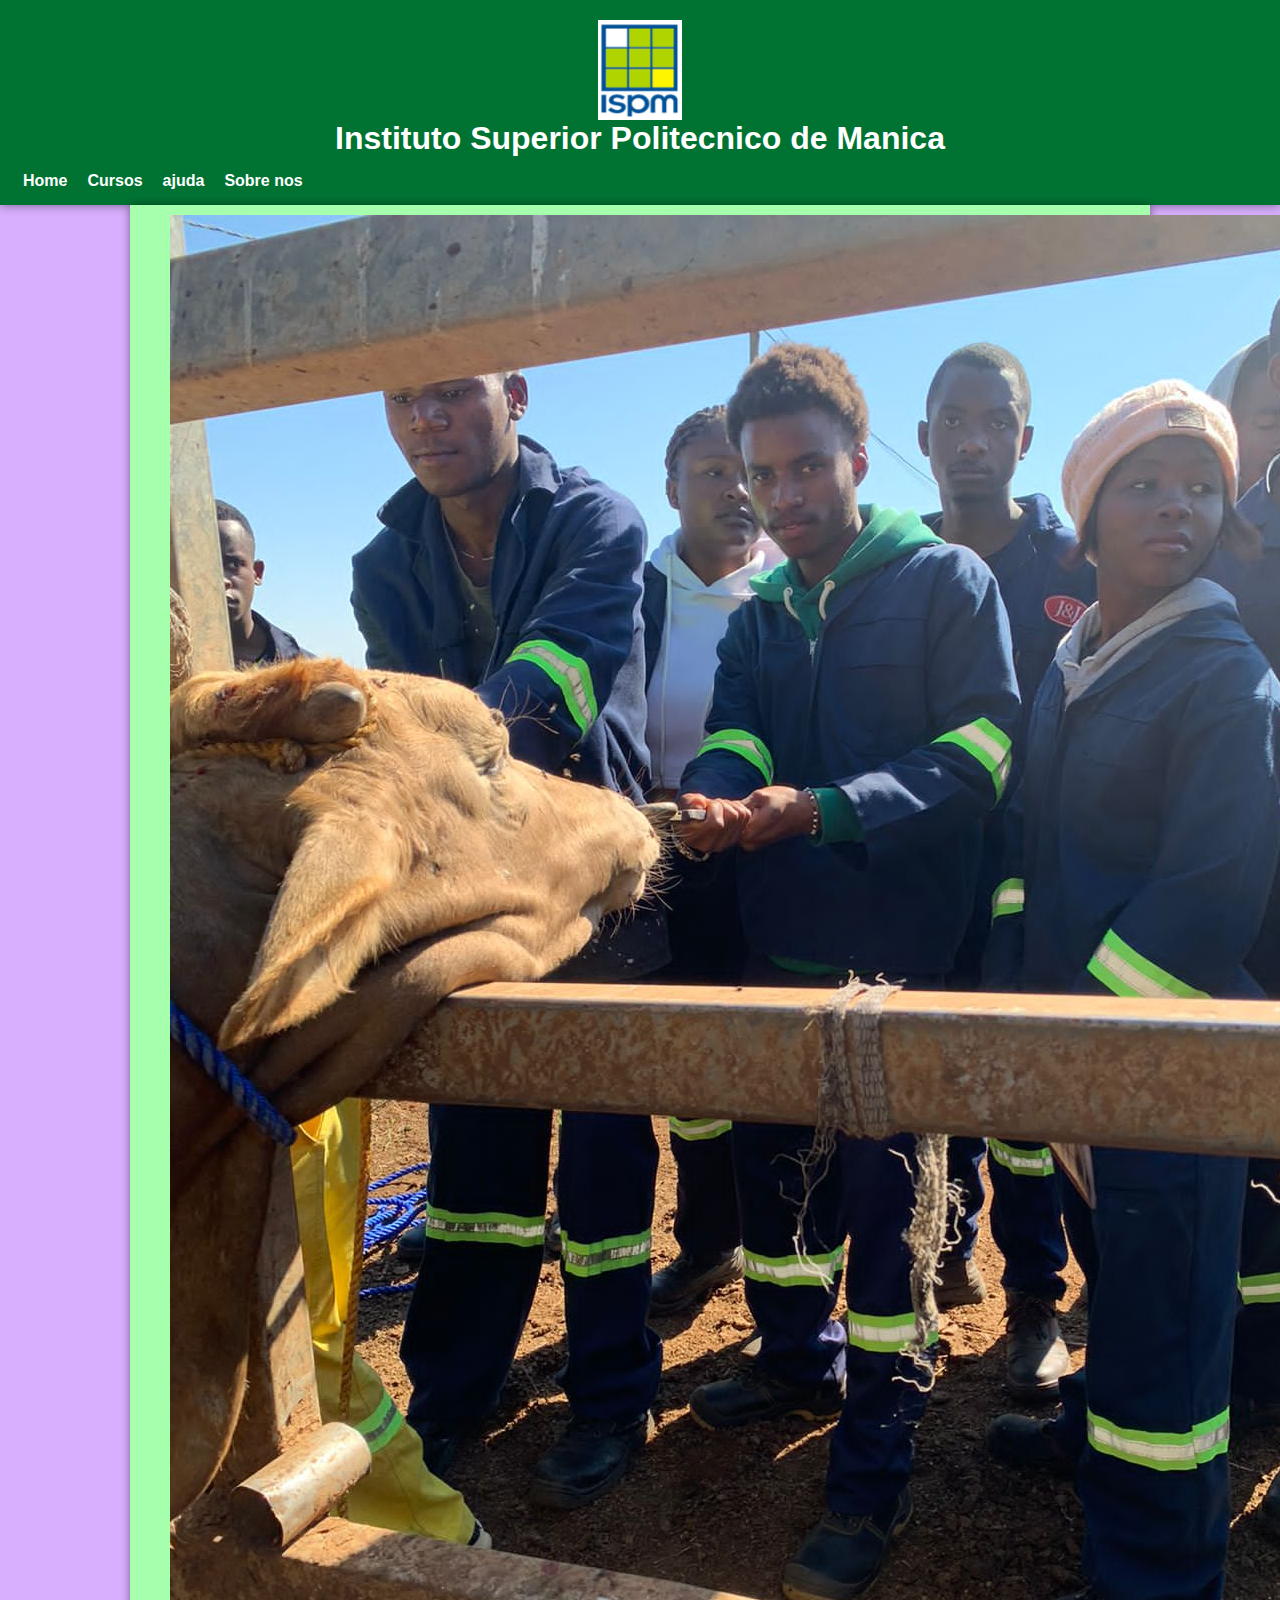
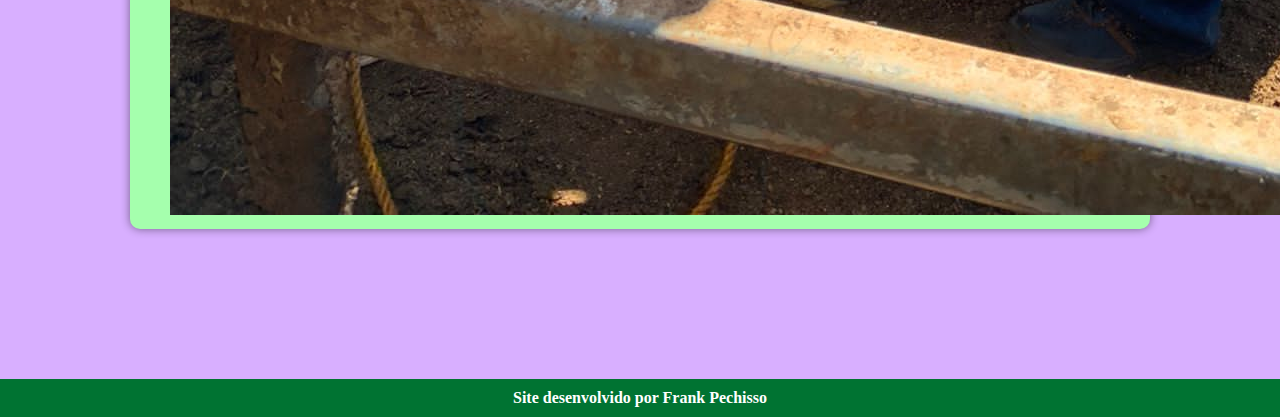
<file: index.html>
<!DOCTYPE html>
<html lang="pt-br">
<head>
    <meta charset="UTF-8">
    <meta name="viewport" content="width=device-width, initial-scale=1.0">
    <title>home</title>
    <link rel="stylesheet" href="style.css">
</head>
<body>
<header>
    <img src="imagens/logo da ispm.png" alt="logo da zootecnia" >
<h1>Instituto Superior Politecnico de Manica</h1>
<nav>
    <a href="index.html">Home</a>
    <a href="cursos.html">Cursos</a>
    <a href="ajuda.html">ajuda</a>
    <a href="sobrenos.html">Sobre nos</a>
</nav>
</header>


<main>
 <section>
        <img src="imagens/IMG-20240708-WA0104.jpg" alt="estudantes">
 </section>

    <section>
        
    </section>
</main>

<footer>
 <p>Site desenvolvido por Frank Pechisso</p>
</footer>







    
</body>
</html>
</file>
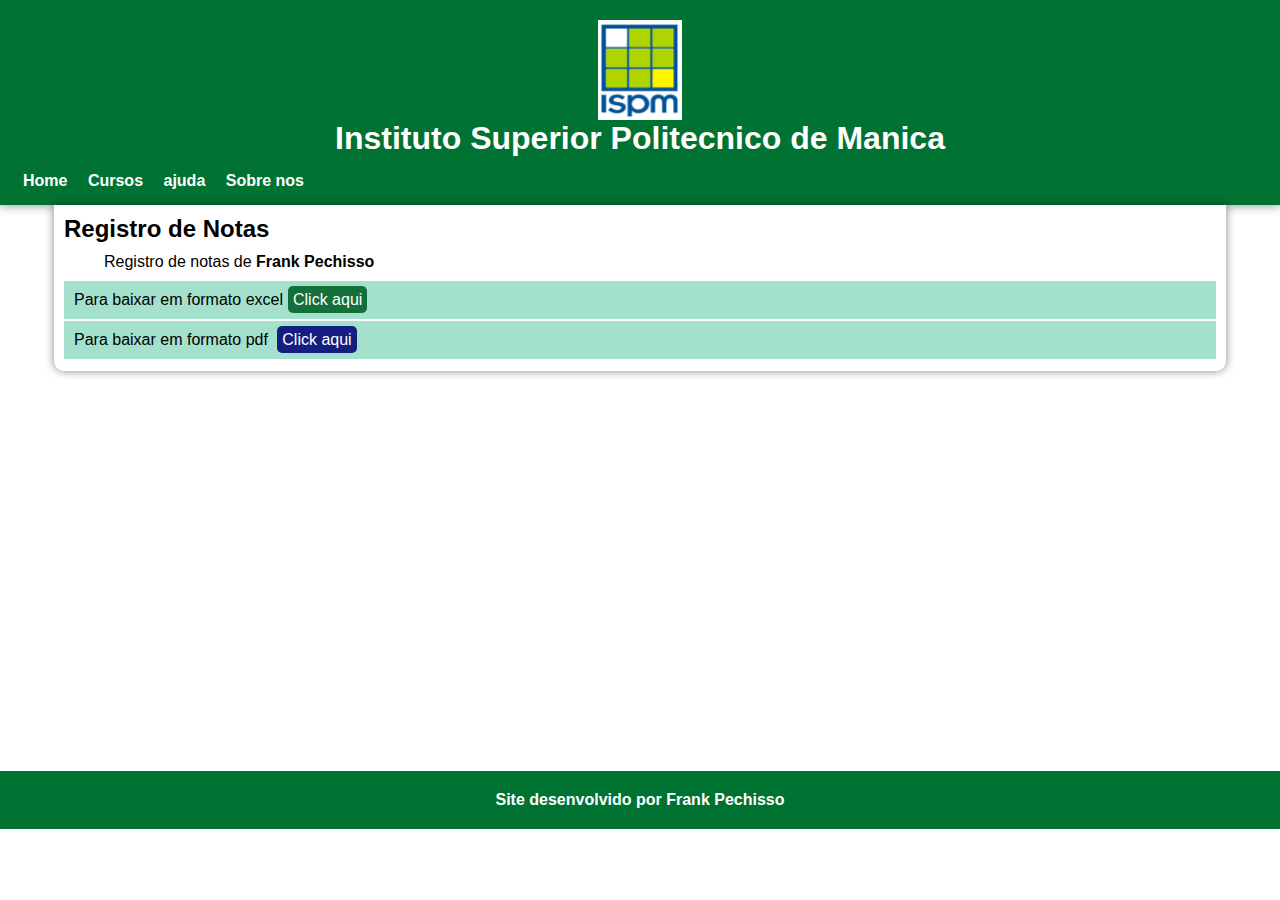
<file: ajuda.html>
<!DOCTYPE html>
<html lang="pt-br">
<head>
    <meta charset="UTF-8">
    <meta name="viewport" content="width=device-width, initial-scale=1.0">
    <title>Document</title>
    <style>
 body{
    font-family: Arial, Helvetica, sans-serif
}
*{
    padding: 0px;
    margin: 0px;
}
header{
    background-color: rgb(0, 115, 50);
    padding-top: 20px;
    box-shadow: 0px 0px 10px rgba(0, 0, 0, 0.473);
    
}
header h1{
    text-align: center;
    font-family: sans-serif;
    color: white;


}
header img{
    display: block;
    margin: auto;
    height: 100px;
}
header nav{
padding: 15px;
}
header nav a{
    text-decoration:none;
    color: white;
    font-weight: bold;
    font-family: Arial, Helvetica, sans-serif;
    padding: 8px;


}
header nav a:hover{
    background-color: rgb(69, 163, 240);
    border-radius: 6px;
    color: rgb(0, 0, 0);
    box-shadow: 3px 3px 8px rgba(0, 0, 0, 0.452);
}
    main{
    width: 90vw;
    margin: auto;
    background-color: white;
    padding: 10px;
    border-radius: 0px 0px 10px 10px;
    box-shadow: 0px 0px 10px rgba(0, 0, 0, 0.473);}

    a#linkexcel{
        background-color: rgb(19, 112, 59);
        color: rgb(255, 255, 255);
        text-decoration: none;
        padding: 5px;
        border-radius: 5px;
        margin-left: 5px;
    }
    a#linkpdf{
        background-color: rgb(20, 30, 128);
        color: rgb(255, 255, 255);
        text-decoration: none;
        padding: 5px;
        border-radius: 5px;
        margin-left: 5px;
    }
    section > p{
        text-indent: 30px;
    }
    p{
        padding: 10px;
    }
    #plink{
        font-size: 1em;
        background-color: rgba(156, 223, 200, 0.932);
        margin-bottom: 2px;
        padding: -20px;
        
    }

    footer{
    text-align: center;
    color: white;
    background-color: rgb(0, 115, 50);
    margin-top: 400px;
    padding: 10px;
}
footer p{
    font-weight: bold;
}
    </style>
</head>
<body>
    



    <header>
        <img src="imagens/logo da ispm.png" alt="logo da zootecnia" >
    <h1>Instituto Superior Politecnico de Manica</h1>
    <nav>
        <a href="index.html">Home</a>
        <a href="cursos.html">Cursos</a>
        <a href="ajuda.html">ajuda</a>
        <a href="sobrenos.html">Sobre nos</a>
    </nav>
    </header>
    



    <main>
        <section>
            <h2>Registro de Notas</h2>
            <p>Registro de notas de <b>Frank Pechisso</b></p>
            <form action="">
                <p id="plink">
                    Para baixar em formato excel<a href="arquivos/planilha de notas.xlsx" id="linkexcel">Click aqui</a>

                </p>
                <p id="plink">
                    Para baixar em formato pdf <a id="linkpdf" href="arquivos/Planilha de notas.pdf">Click aqui</a>
                </p>
            </form>
        </section>
        
    </main>



    <footer>
        <p>Site desenvolvido por Frank Pechisso</p>
    </footer>
</body>
</html>
</file>
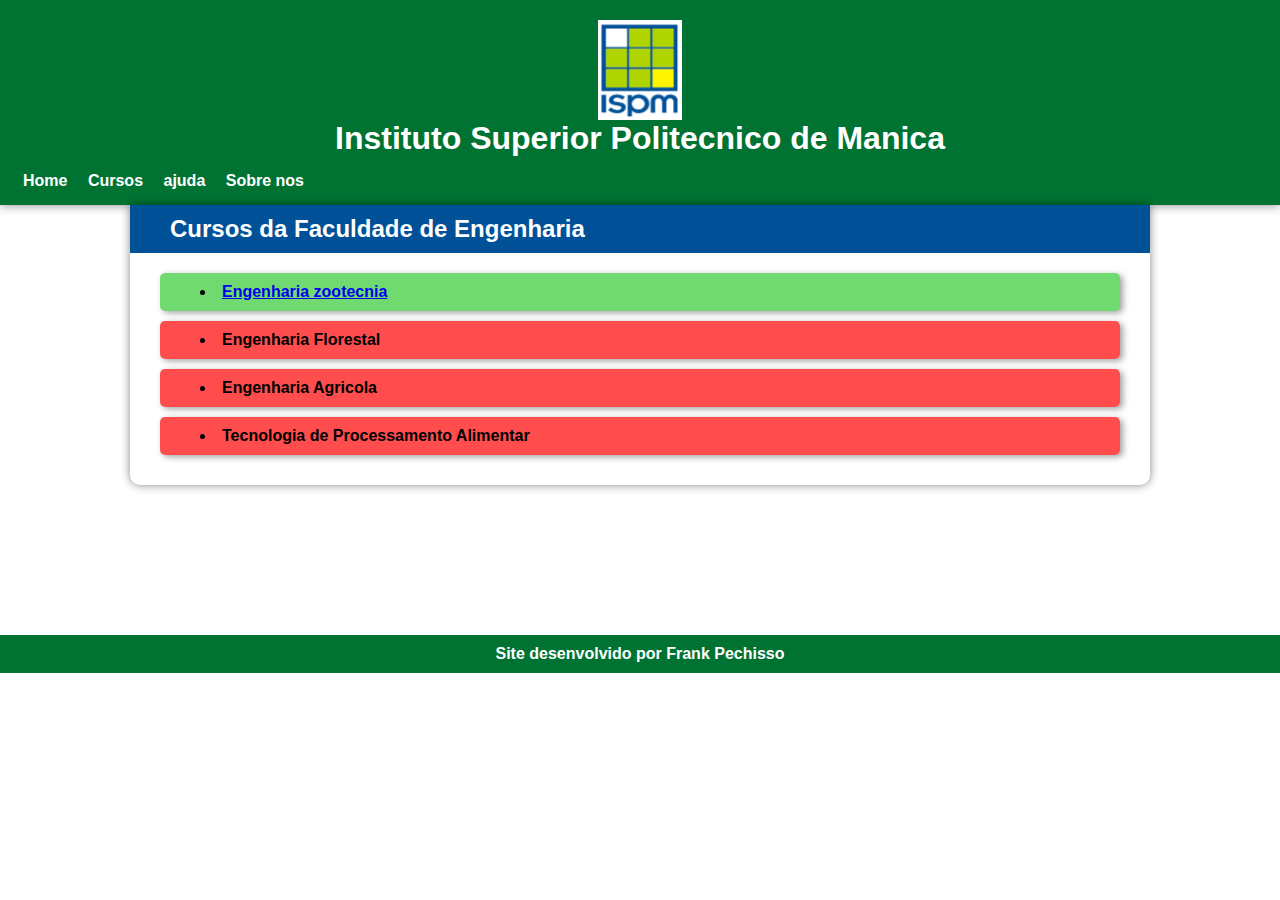
<file: cursos.html>
<!DOCTYPE html>
<html lang="pt-br">
<head>
    <meta charset="UTF-8">
    <meta name="viewport" content="width=device-width, initial-scale=1.0">
    <title>cursos</title>
    <style>
        body{
            font-family: Arial, Helvetica, sans-serif
        }
        *{
            padding: 0px;
            margin: 0px;
        }
        header{
    background-color: rgb(0, 115, 50);
    padding-top: 20px;
    box-shadow: 0px 0px 10px rgba(0, 0, 0, 0.473);
    
}
header h1{
    text-align: center;
    font-family: sans-serif;
    color: white;


}
header img{
    display: block;
    margin: auto;
    height: 100px;
}
header nav{
padding: 15px;
}
header nav a{
    text-decoration:none;
    color: white;
    font-weight: bold;
    font-family: Arial, Helvetica, sans-serif;
    padding: 8px;


}
header nav a:hover{
    background-color: rgb(69, 163, 240);
    border-radius: 6px;
    color: rgb(0, 0, 0);
    box-shadow: 3px 3px 8px rgba(0, 0, 0, 0.452);
}
    main{
    max-width: 1000px;
    min-width: 320px;
    margin: auto;
    background-color: white;
    text-indent: 30px;
    padding: 10px;
    border-radius: 0px 0px 10px 10px;
    box-shadow: 0px 0px 10px rgba(0, 0, 0, 0.473);
}
ul{
    padding: 10px;
    list-style-position: inside;
    font-weight: bold;
}
main li{
    background-color: rgb(112, 218, 112);;
    border-radius: 5px;
    margin: 10px;
    padding: 10px;
    box-shadow:  3px 2px 6px rgba(0, 0, 0, 0.37);

}
main ul li:hover{
    background-color: rgb(96, 192, 96);
}
main section article h2{
    background-color: rgba(0, 81, 152);
    padding: 10px;
    margin: -10px -10px 0px -10px;
    color: white;
}
footer{
    text-align: center;
    color: white;
    background-color: rgb(0, 115, 50);
    margin-top: 150px;
    padding: 10px;
}
footer p{
    font-weight: bold;
}

:root{
    --font-padrao: Arial, Helvetica, sans-serif;
    --font-destaque: cursive;
    --Verde: #007332;
    --Amarelo: #c1db2c;
    --Azul: #002575;
    --Branco:#ffffff;
    --brack:#000000;
    --redNF:#ff0000b2;
}

.siteNF{
    background-color: var(--redNF);

}
.siteNF:hover{
    background-color: #00000044;
}
    </style>
</head>
<body>
    <header>
        <img src="imagens/logo da ispm.png" alt="logo da zootecnia" >
    <h1>Instituto Superior Politecnico de Manica</h1>
    <nav>
        <a href="index.html">Home</a>
        <a href="cursos.html">Cursos</a>
        <a href="ajuda.html">ajuda</a>
        <a href="sobrenos.html">Sobre nos</a>
    </nav>
    </header>
    <main>
        <section>
            <article>
                <h2>Cursos da Faculdade de Engenharia</h2>
                <ul>
                    <li><a href="cursos/zootecnia.html">Engenharia zootecnia</a></li>
                    <li class="siteNF">Engenharia Florestal</li>
                    <li class="siteNF">Engenharia Agricola</li>
                    <li class="siteNF">Tecnologia de Processamento Alimentar</li>
                </ul>
            </article>
        </section>
    </main>
    <footer>
        <p>Site desenvolvido por Frank Pechisso</p>
       </footer>
</body>
</html>
</file>
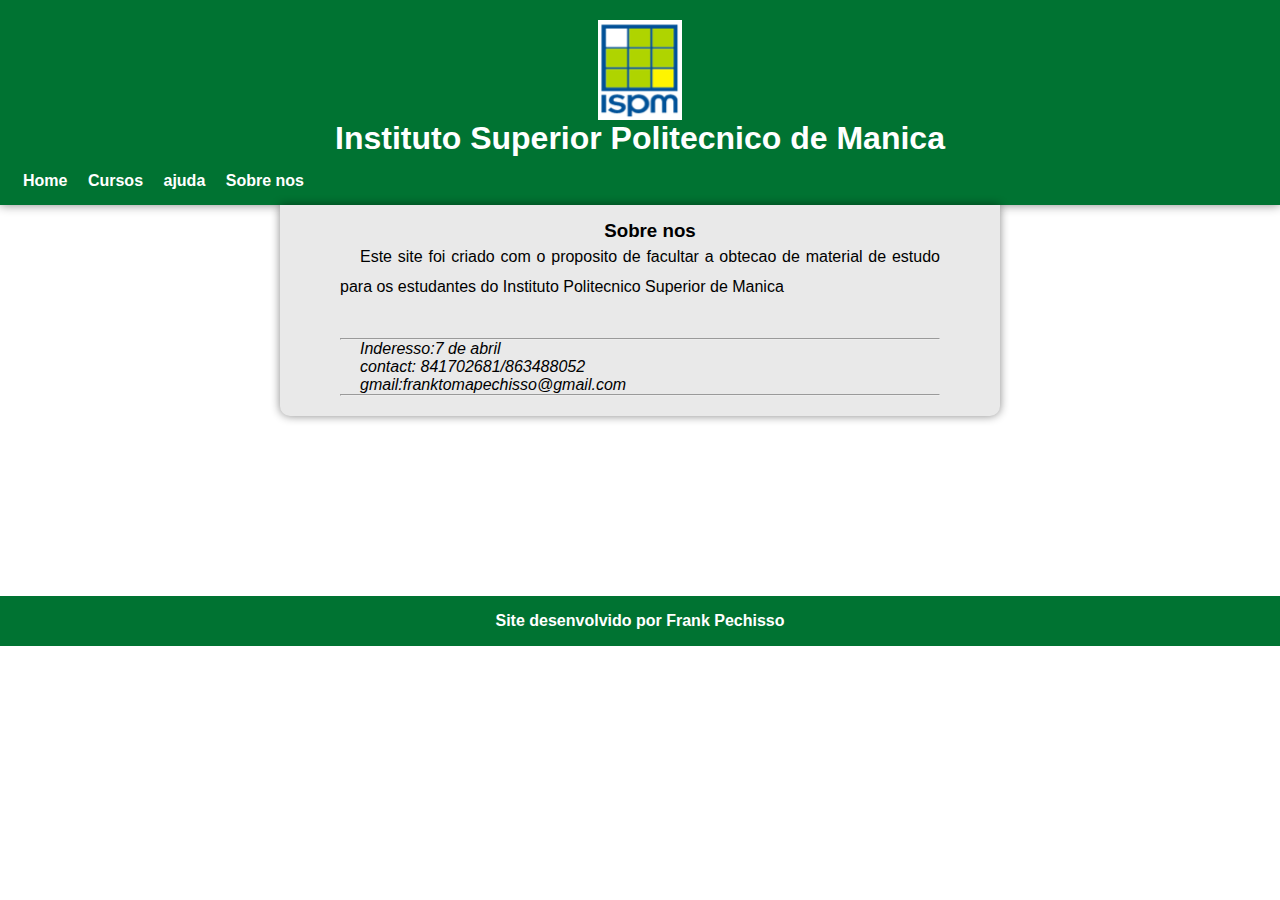
<file: sobrenos.html>
<!DOCTYPE html>
<html lang="en">
<head>
    <meta charset="UTF-8">
    <meta name="viewport" content="width=device-width, initial-scale=1.0">
    <title>Document</title>
    <style>
          body{
            font-family: Arial, Helvetica, sans-serif
        }
        *{
            padding: 0px;
            margin: 0px;
        }
        header{
    background-color: rgb(0, 115, 50);
    padding-top: 20px;
    box-shadow: 0px 0px 10px rgba(0, 0, 0, 0.473);
    
}
header h1{
    text-align: center;
    font-family: sans-serif;
    color: white;


}
header img{
    display: block;
    margin: auto;
    height: 100px;
}
header nav{
padding: 15px;
}
header nav a{
    text-decoration:none;
    color: white;
    font-weight: bold;
    font-family: Arial, Helvetica, sans-serif;
    padding: 8px;
}
header nav a:hover{
    background-color: rgb(69, 163, 240);
    border-radius: 6px;
    color: rgb(0, 0, 0);
    box-shadow: 3px 3px 8px rgba(0, 0, 0, 0.452);
}
main{
    max-width: 600px;
    min-width: 220px;
    margin: auto;
    background-color: rgb(233, 233, 233);
    text-indent: 35px;
    padding: 15px 60px 20px 60px;
    border-radius: 0px 0px 10px 10px;
    box-shadow: 0px 0px 10px rgba(0, 0, 0, 0.473);
    text-indent: 20px;
    text-align: justify;

}
p{
    line-height: 30px;
}
main h3{
    text-align: center;
}
footer{
    text-align: center;
    color: white;
    background-color: rgb(0, 115, 50);
    margin-top: 180px;
    padding: 10px;
}
footer p{
    font-weight: bold;
}
    </style>
</head>
<body>
    <header>
        <img src="imagens/logo da ispm.png" alt="logo da zootecnia" >
        <h1>Instituto Superior Politecnico de Manica</h1>
        <nav>
            <a href="index.html">Home</a>
            <a href="cursos.html">Cursos</a>
            <a href="ajuda.html">ajuda</a>
            <a href="sobrenos.html">Sobre nos</a>
        </nav>
    </header>
    <main>
        <section>
            <h3>Sobre nos</h3>
            <p>Este site foi criado com o proposito de facultar a obtecao de material de estudo para os estudantes do Instituto Politecnico Superior de Manica</p>
            
            <br>
            <br>
            <hr>
            
                <address> Inderesso:7 de abril</address>
            
                <address> contact: 841702681/863488052</address>
                <address> gmail:franktomapechisso@gmail.com</address>
            <hr>
        </section>

    </main>
    <footer>
        <p>Site desenvolvido por Frank Pechisso</p>
       </footer>
</body>
</html>
</file>
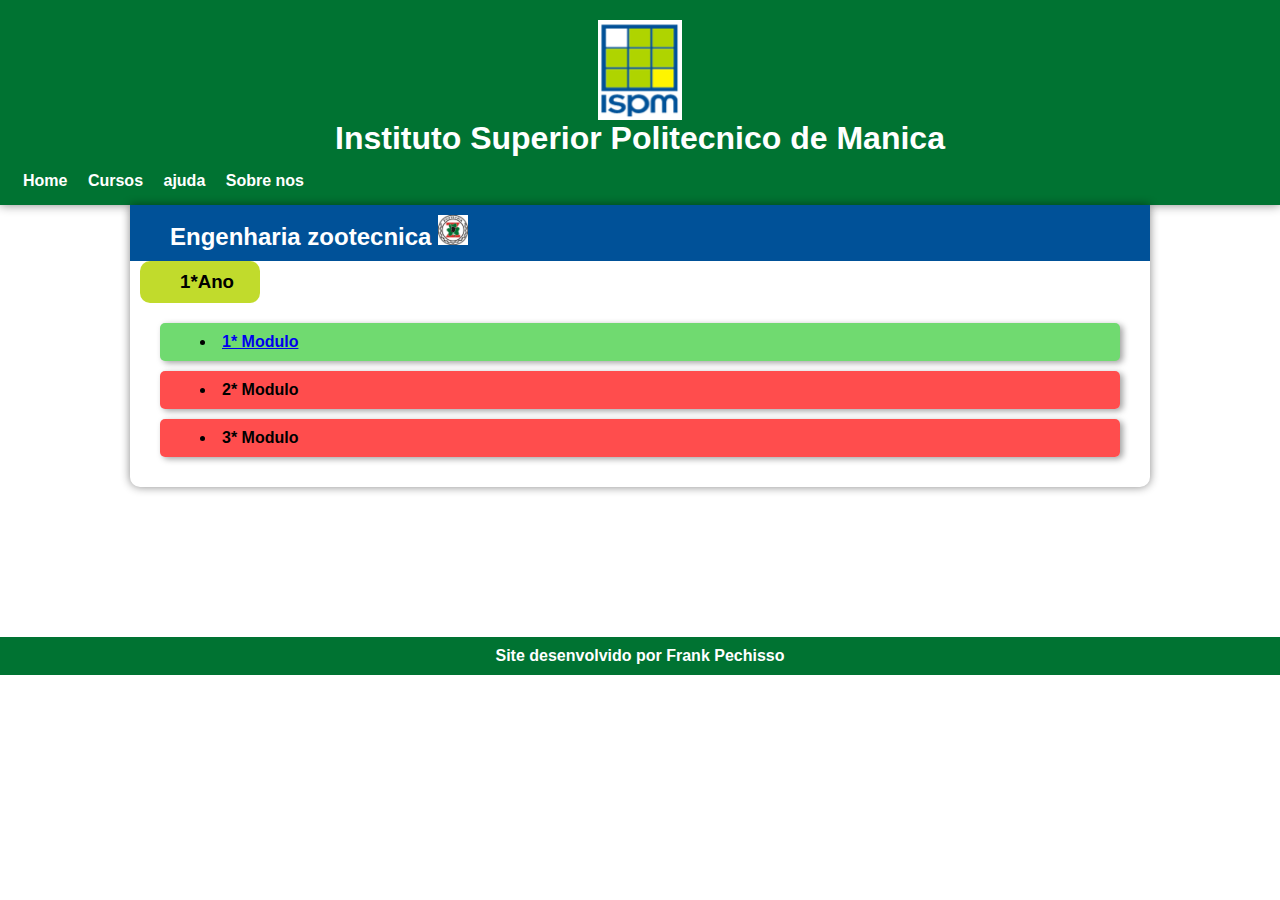
<file: cursos/1ano.html>
<!DOCTYPE html>
<html lang="pt-br">
<head>
    <meta charset="UTF-8">
    <meta name="viewport" content="width=device-width, initial-scale=1.0">
    <title>cursos</title>
    <style>
        body{
            font-family: Arial, Helvetica, sans-serif
        }
        *{
            padding: 0px;
            margin: 0px;
        }
        header{
    background-color: rgb(0, 115, 50);
    padding-top: 20px;
    box-shadow: 0px 0px 10px rgba(0, 0, 0, 0.473);
    
}
header h1{
    text-align: center;
    font-family: sans-serif;
    color: white;


}
header img{
    display: block;
    margin: auto;
    height: 100px;
}
header nav{
padding: 15px;
}
header nav a{
    text-decoration:none;
    color: white;
    font-weight: bold;
    font-family: Arial, Helvetica, sans-serif;
    padding: 8px;


}
header nav a:hover{
    background-color: rgb(69, 163, 240);
    border-radius: 6px;
    color: rgb(0, 0, 0);
    box-shadow: 3px 3px 8px rgba(0, 0, 0, 0.452);
}
    main{
    max-width: 1000px;
    min-width: 320px;
    margin: auto;
    background-color: white;
    text-indent: 30px;
    padding: 10px;
    border-radius: 0px 0px 10px 10px;
    box-shadow: 0px 0px 10px rgba(0, 0, 0, 0.473);
}
ul{
    padding: 10px;
    list-style-position: inside;
    font-weight: bold;
}
main li{
    background-color: rgb(112, 218, 112);;
    border-radius: 5px;
    margin: 10px;
    padding: 10px;
    box-shadow:  3px 2px 6px rgba(0, 0, 0, 0.37);

}
main ul li:hover{
    background-color: rgb(96, 192, 96);
}
main section article h2{
    background-color: rgba(0, 81, 152);
    padding: 10px;
    margin: -10px -10px 0px -10px;
    color: white;
}
footer{
    text-align: center;
    color: white;
    background-color: rgb(0, 115, 50);
    margin-top: 150px;
    padding: 10px;
}
footer p{
    font-weight: bold;
}




:root{
    --font-padrao: Arial, Helvetica, sans-serif;
    --font-destaque: cursive;
    --Verde: #007332;
    --Amarelo: #c1db2c;
    --Azul: #002575;
    --Branco:#ffffff;
    --brack:#000000;
    --redNF:#ff0000b2;
}

.siteNF{
    background-color: var(--redNF);

}
.siteNF:hover{
    background-color: #00000044;
}
#imgzootecnia{
    height: 30px;
    margin: 0px;
}
h3{
    background-color: var(--Amarelo);
    width: 100px;
    padding: 10px;
    border-radius: 10px;
}
    </style>
</head>
<body>
    <header>
        <img src="/imagens/logo da ispm.png" >
    <h1>Instituto Superior Politecnico de Manica</h1>
    <nav>
        <a href="/index.html">Home</a>
        <a href="/cursos.html">Cursos</a>
        <a href="/juda.html">ajuda</a>
        <a href="/sobrenos.html">Sobre nos</a>
    </nav>
    </header>
    <main>
        <section>
            <article>
                <h2>Engenharia zootecnica <img src="/imagens/logo da zootecnia.jpg" alt="logo da zootecnia" id="imgzootecnia"></h2>
                <h3>1*Ano</h3>
                <ul>
                    <li><a href="modulo1.html">1* Modulo</a></a></li>
                    <li class="siteNF">2* Modulo</li>
                    <li class="siteNF">3* Modulo</li>
                    
                </ul>
            </article>
        </section>
    </main>
    <footer>
        <p>Site desenvolvido por Frank Pechisso</p>
       </footer>
</body>
</html>
</file>
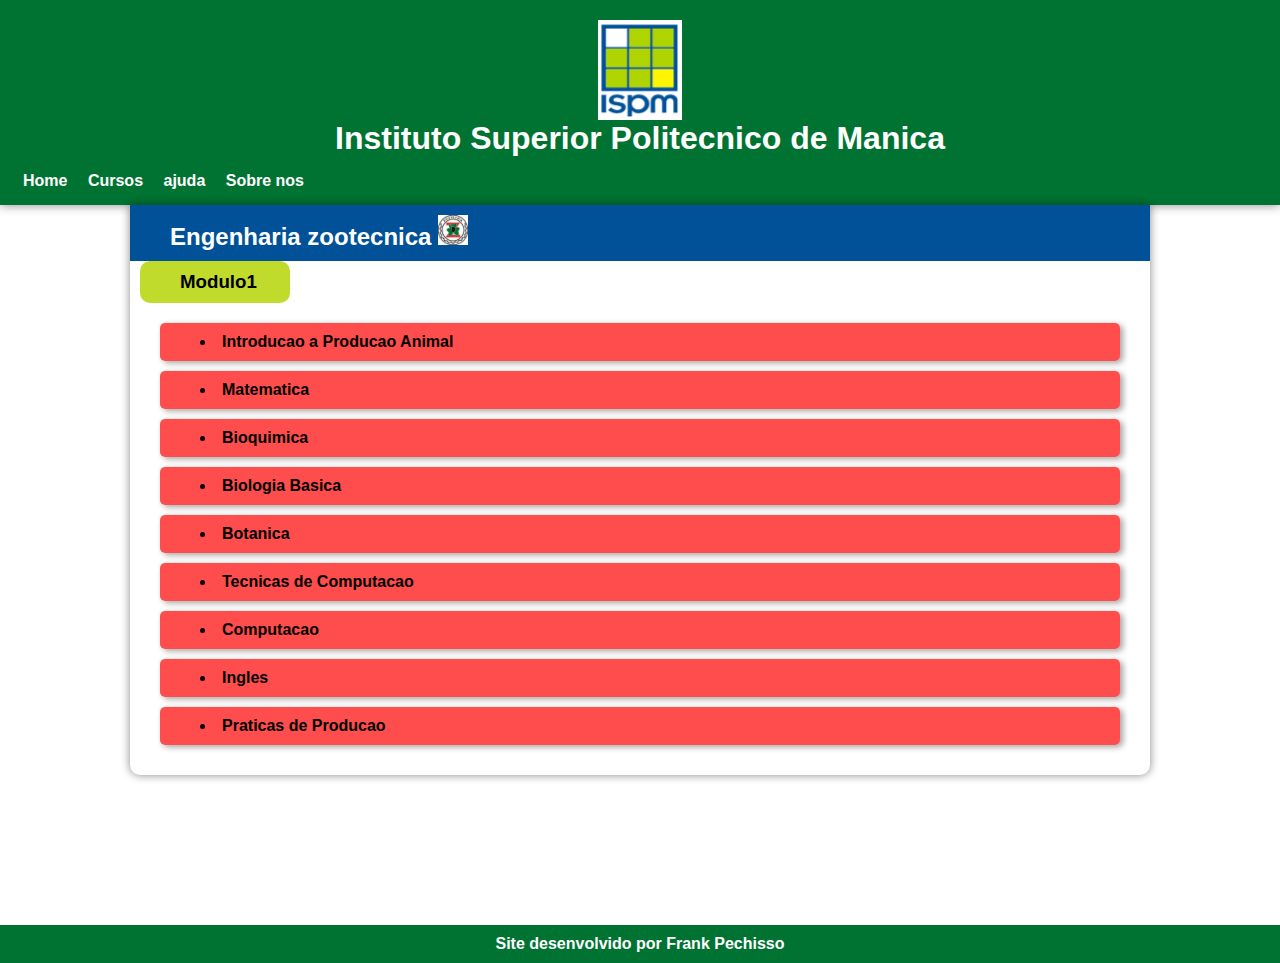
<file: cursos/modulo1.html>
<!DOCTYPE html>
<html lang="pt-br">
<head>
    <meta charset="UTF-8">
    <meta name="viewport" content="width=device-width, initial-scale=1.0">
    <title>cursos</title>
    <style>
        body{
            font-family: Arial, Helvetica, sans-serif
        }
        *{
            padding: 0px;
            margin: 0px;
        }
        header{
    background-color: rgb(0, 115, 50);
    padding-top: 20px;
    box-shadow: 0px 0px 10px rgba(0, 0, 0, 0.473);
    
}
header h1{
    text-align: center;
    font-family: sans-serif;
    color: white;


}
header img{
    display: block;
    margin: auto;
    height: 100px;
}
header nav{
padding: 15px;
}
header nav a{
    text-decoration:none;
    color: white;
    font-weight: bold;
    font-family: Arial, Helvetica, sans-serif;
    padding: 8px;


}
header nav a:hover{
    background-color: rgb(69, 163, 240);
    border-radius: 6px;
    color: rgb(0, 0, 0);
    box-shadow: 3px 3px 8px rgba(0, 0, 0, 0.452);
}
    main{
    max-width: 1000px;
    min-width: 320px;
    margin: auto;
    background-color: white;
    text-indent: 30px;
    padding: 10px;
    border-radius: 0px 0px 10px 10px;
    box-shadow: 0px 0px 10px rgba(0, 0, 0, 0.473);
}
ul{
    padding: 10px;
    list-style-position: inside;
    font-weight: bold;
}
main li{
    background-color: rgb(112, 218, 112);;
    border-radius: 5px;
    margin: 10px;
    padding: 10px;
    box-shadow:  3px 2px 6px rgba(0, 0, 0, 0.37);

}
main ul li:hover{
    background-color: rgb(96, 192, 96);
}
main section article h2{
    background-color: rgba(0, 81, 152);
    padding: 10px;
    margin: -10px -10px 0px -10px;
    color: white;
}
footer{
    text-align: center;
    color: white;
    background-color: rgb(0, 115, 50);
    margin-top: 150px;
    padding: 10px;
}
footer p{
    font-weight: bold;
}


:root{
    --font-padrao: Arial, Helvetica, sans-serif;
    --font-destaque: cursive;
    --Verde: #007332;
    --Amarelo: #c1db2c;
    --Azul: #002575;
    --Branco:#ffffff;
    --brack:#000000;
    --redNF:#ff0000b2;
}







#imgzootecnia{
    height: 30px;
    margin: 0px;
}
h3{
    background-color: var(--Amarelo);
    width: 130px;
    padding: 10px;
    border-radius: 10px;
    
}
.siteNF{
    background-color: var(--redNF);
}
    </style>
</head>
<body>
    <header>
        <img src="/imagens/logo da ispm.png" >
    <h1>Instituto Superior Politecnico de Manica</h1>
    <nav>
        <a href="/index.html">Home</a>
        <a href="/cursos.html">Cursos</a>
        <a href="/juda.html">ajuda</a>
        <a href="/sobrenos.html">Sobre nos</a>
    </nav>
    </header>
    <main>
        <section>
            <article>
                <h2>Engenharia zootecnica <img src="/imagens/logo da zootecnia.jpg" alt="logo da zootecnia" id="imgzootecnia"></h2>
                <h3>Modulo1</h3>
                <ul>
                    <li class="siteNF">Introducao a Producao Animal</li>
                    <li class="siteNF" >Matematica</li>
                    <li class="siteNF">Bioquimica</li>
                    <li class="siteNF">Biologia Basica</li>
                    <li class="siteNF">Botanica</li>
                    <li class="siteNF">Tecnicas de Computacao</li>
                    
                    <li class="siteNF">Computacao</li>
                    <li class="siteNF">Ingles</li>
                    <li class="siteNF">Praticas de Producao</li>
                    
                </ul>
            </article>
        </section>
    </main>
    <footer>
        <p>Site desenvolvido por Frank Pechisso</p>
       </footer>
</body>
</html>
</file>
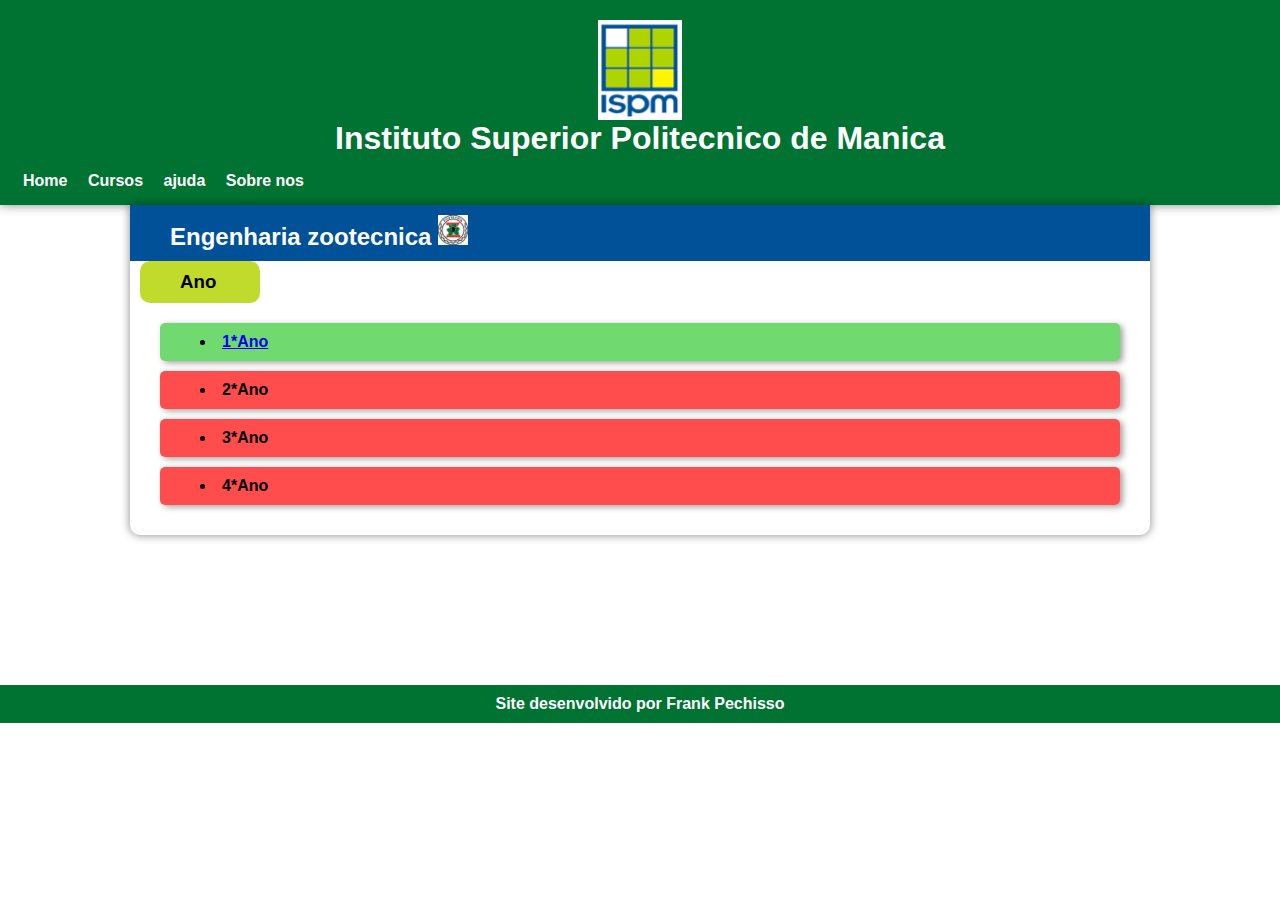
<file: cursos/zootecnia.html>
<!DOCTYPE html>
<html lang="pt-br">
<head>
    <meta charset="UTF-8">
    <meta name="viewport" content="width=device-width, initial-scale=1.0">
    <title>cursos</title>
    <style>
        body{
            font-family: Arial, Helvetica, sans-serif
        }
        *{
            padding: 0px;
            margin: 0px;
        }
        header{
    background-color: rgb(0, 115, 50);
    padding-top: 20px;
    box-shadow: 0px 0px 10px rgba(0, 0, 0, 0.473);
    
}
header h1{
    text-align: center;
    font-family: sans-serif;
    color: white;


}
header img{
    display: block;
    margin: auto;
    height: 100px;
}
header nav{
padding: 15px;
}
header nav a{
    text-decoration:none;
    color: white;
    font-weight: bold;
    font-family: Arial, Helvetica, sans-serif;
    padding: 8px;


}
header nav a:hover{
    background-color: rgb(69, 163, 240);
    border-radius: 6px;
    color: rgb(0, 0, 0);
    box-shadow: 3px 3px 8px rgba(0, 0, 0, 0.452);
}
    main{
    max-width: 1000px;
    min-width: 320px;
    margin: auto;
    background-color: white;
    text-indent: 30px;
    padding: 10px;
    border-radius: 0px 0px 10px 10px;
    box-shadow: 0px 0px 10px rgba(0, 0, 0, 0.473);
}
ul{
    padding: 10px;
    list-style-position: inside;
    font-weight: bold;
}
main li{
    background-color: rgb(112, 218, 112);;
    border-radius: 5px;
    margin: 10px;
    padding: 10px;
    box-shadow:  3px 2px 6px rgba(0, 0, 0, 0.37);

}
main ul li:hover{
    background-color: rgb(96, 192, 96);
}
main section article h2{
    background-color: rgba(0, 81, 152);
    padding: 10px;
    margin: -10px -10px 0px -10px;
    color: white;
}
footer{
    text-align: center;
    color: white;
    background-color: rgb(0, 115, 50);
    margin-top: 150px;
    padding: 10px;
}
footer p{
    font-weight: bold;
}


:root{
    --font-padrao: Arial, Helvetica, sans-serif;
    --font-destaque: cursive;
    --Verde: #007332;
    --Amarelo: #c1db2c;
    --Azul: #002575;
    --Branco:#ffffff;
    --brack:#000000;
    --redNF:#ff0000b2;
}

.siteNF{
    background-color: var(--redNF);

}
.siteNF:hover{
    background-color: #00000044;
}





#imgzootecnia{
    height: 30px;
    margin: 0px;
}
h3{
    background-color: var(--Amarelo);
    width: 100px;
    padding: 10px;
    border-radius: 10px;
}
    </style>
</head>
<body>
    <header>
        <img src="/imagens/logo da ispm.png" >
    <h1>Instituto Superior Politecnico de Manica</h1>
    <nav>
        <a href="/index.html">Home</a>
        <a href="/cursos.html">Cursos</a>
        <a href="/juda.html">ajuda</a>
        <a href="/sobrenos.html">Sobre nos</a>
    </nav>
    </header>
    <main>
        <section>
            <article>
                <h2>Engenharia zootecnica <img src="/imagens/logo da zootecnia.jpg" alt="logo da zootecnia" id="imgzootecnia"></h2>
                <h3>Ano</h3>
                <ul>
                    <li><a href="1ano.html">1*Ano</a></a></li>
                    <li class="siteNF">2*Ano</li>
                    <li class="siteNF"i>3*Ano</li>
                    <li class="siteNF">4*Ano</li>
                </ul>
            </article>
        </section>
    </main>
    <footer>
        <p>Site desenvolvido por Frank Pechisso</p>
       </footer>
</body>
</html>
</file>
<file: style.css>
@charset "UTF-8";

*{
    padding: 0px;
    margin: 0px;
}
@font-face {
    font-family: m;
    src: url();
}
:root{
    --font-padrao: Arial, Helvetica, sans-serif;
    --font-destaque: cursive;
    --Verde: #007332;
    --Amarelo: #00000079;
    --Azul: #002575;
    --Branco:#ffffff;
    --brack:#000000;
}

header{
    background-color: var(--Verde);
    padding-top: 20px;
    box-shadow: 0px 0px 10px #00000079;
    
    
}
header h1{
    text-align: center;
    font-family: sans-serif;
    color: white;


}
header img{
    display: block;
    margin: auto;
    height: 100px;
}
header nav{
padding: 15px;
}
header nav a{
    text-decoration:none;
    color: white;
    font-weight: bold;
    font-family: Arial, Helvetica, sans-serif;
    padding: 8px;


}
header nav a:hover{
    background-color:rgb(69, 163, 240);
    border-radius: 6px;
    color: rgb(0, 0, 0);
    box-shadow: 3px 3px 8px rgba(0, 0, 0, 0.452);
   
}
body{
    background-color: rgb(216, 175, 255);
}
main{
    max-width: 1000px;
    min-width: 320px;
    margin: auto;
    background-color: rgb(165, 255, 173);
    text-indent: 30px;
    padding: 10px;
    border-radius: 0px 0px 10px 10px;
    box-shadow: 0px 0px 10px rgba(0, 0, 0, 0.473);

}
main article img{
    width: 200px;
}
footer{
    text-align: center;
    color: white;
    background-color: rgb(0, 115, 50);
    margin-top: 150px;
    padding: 10px;

}
footer p{
    font-weight: bold;
    

}
</file>
